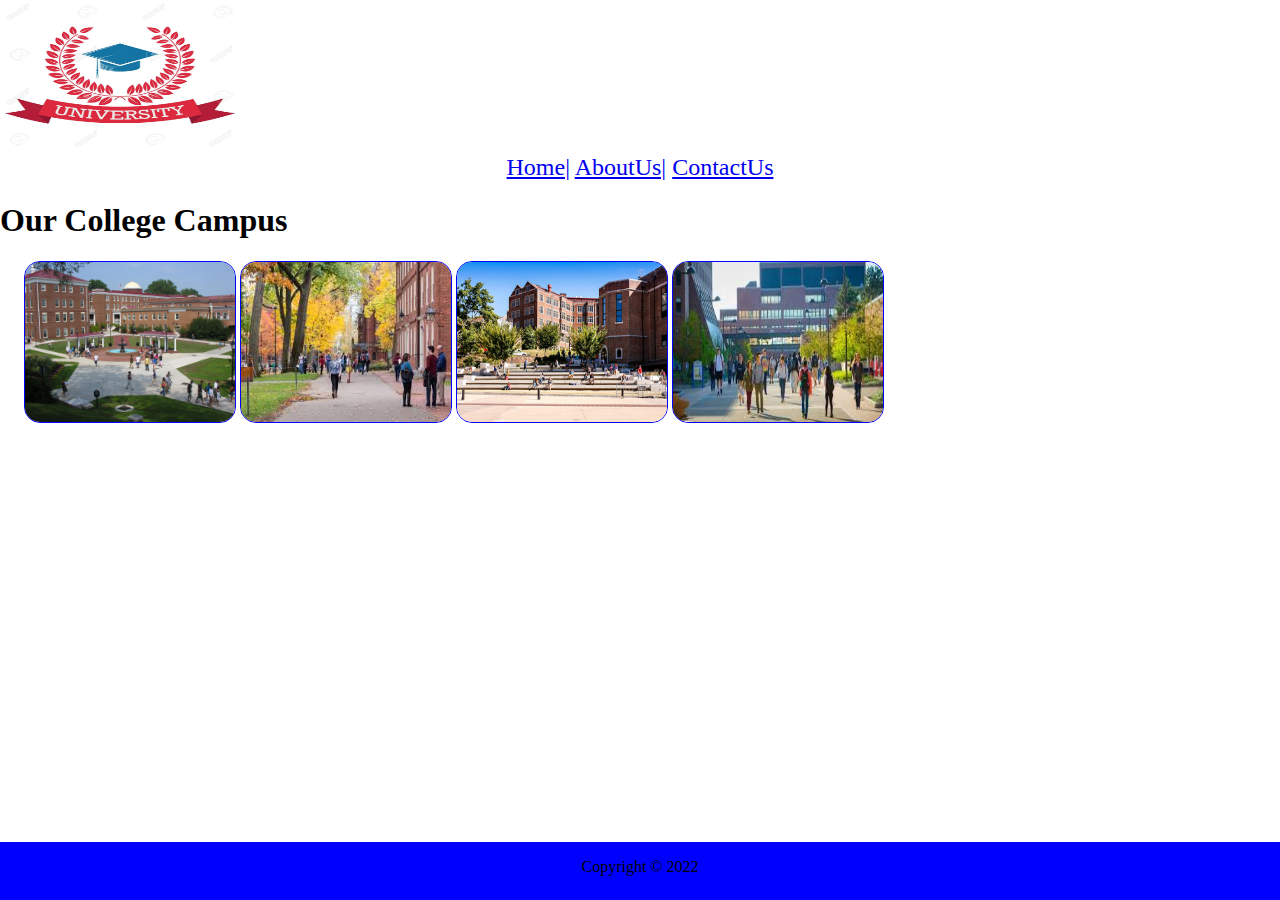
<file: index.html>
<!DOCTYPE html>
<html lang="en">
<head>
    <meta charset="UTF-8">
    <meta http-equiv="X-UA-Compatible" content="IE=edge">
    <meta name="viewport" content="width=device-width, initial-scale=1.0">
    <link rel="stylesheet" href="./css/style.css">
    <title>Home</title>
    <style>
        main img{
            width: 210px;
            height: 160px;
            border: 1px solid blue;
            border-radius: 1rem;
        }
        main div{
            position: absolute;
            left: 1.5rem;
        }
    </style>
</head>
<body>
    <header>
        <img src="./images/university.jpg" alt="university-logo">
    </header>
    <nav>
        <a href="./index.html">Home|</a>
        <a href="./about.HTML">AboutUs|</a>
        <a href="./contact.html">ContactUs</a>
    </nav>
    <main>
        <h1>Our College Campus</h1>
        <div>
            <img src="./images/college1.jpg" alt="college1">
            <img src="./images/college2.jpg" alt="college2">
            <img src="./images/college3.jpg" alt="college3">
            <img src="./images/college4.jpg" alt="college3">
        </div>
    </main>
    <footer>
        <p>Copyright © 2022</p>
    </footer>
</body>
</html>
</file>
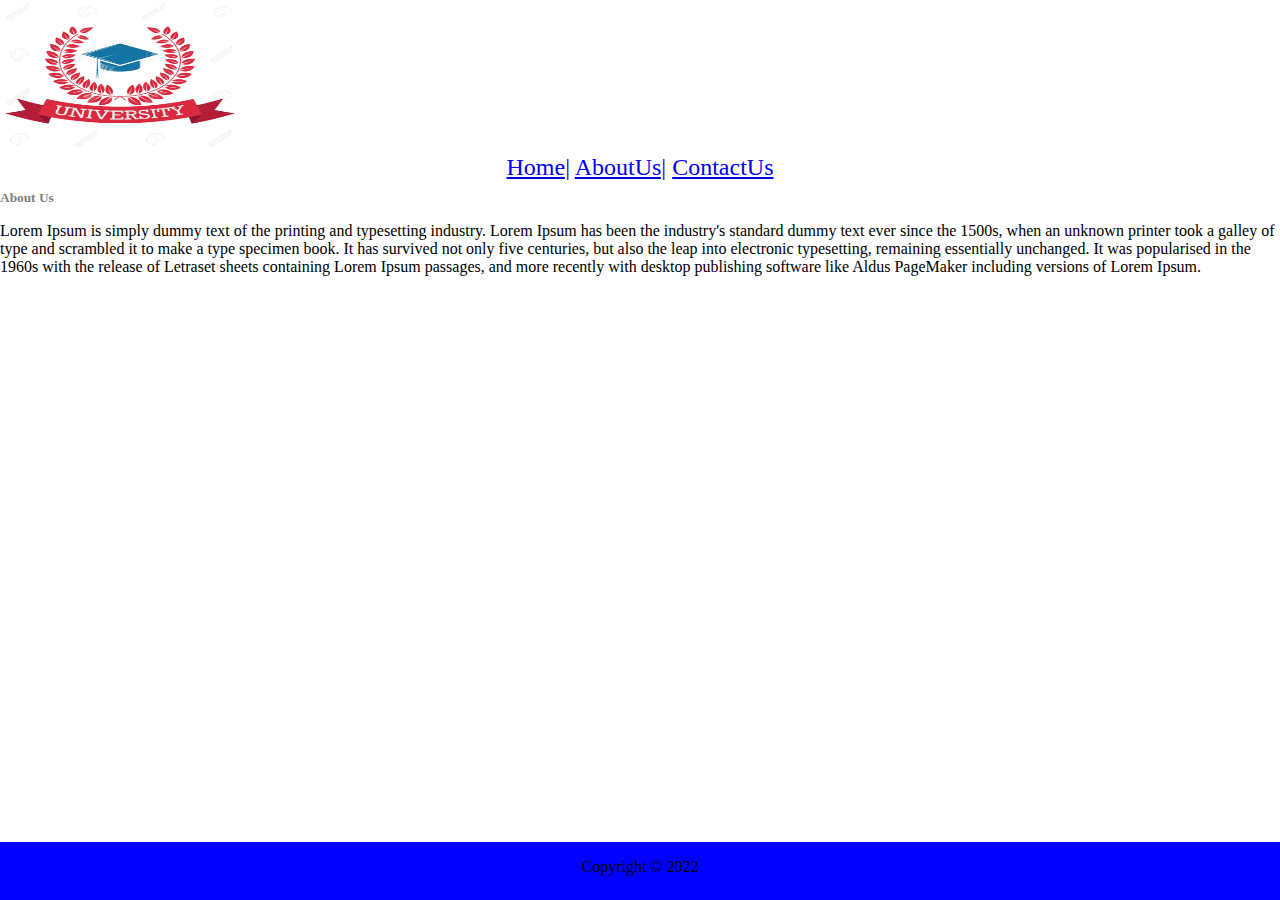
<file: about.HTML>
<!DOCTYPE html>
<html lang="en">
<head>
    <meta charset="UTF-8">
    <meta http-equiv="X-UA-Compatible" content="IE=edge">
    <meta name="viewport" content="width=device-width, initial-scale=1.0">
    <link rel="stylesheet" href="./css/style.css">
    <title>Document</title>
</head>
<body>
    <header>
        <img src="./images/university.jpg" alt="university-logo">
    </header>
    <nav>
        <a href="./index.html">Home|</a>
        <a href="./about.HTML">AboutUs|</a>
        <a href="./contact.html">ContactUs</a>
    </nav>
    <main>
        <h1 style="color: grey; font-size: 10pt;">About Us</h1>
        <p>
            Lorem Ipsum is simply dummy text of the printing and typesetting industry.
            Lorem Ipsum has been the industry's standard dummy text ever since the 1500s, 
            when an unknown printer took a galley of type and scrambled it to make a type specimen book.
            It has survived not only five centuries, but also the leap into electronic typesetting, 
            remaining essentially unchanged. It was popularised in the 1960s with the release of Letraset sheets containing Lorem Ipsum passages, 
            and more recently with desktop publishing software like Aldus PageMaker including versions of Lorem Ipsum.
        </p>
    </main>
    <footer>
        <p>Copyright © 2022</p>
    </footer>
</body>
</html>
</file>
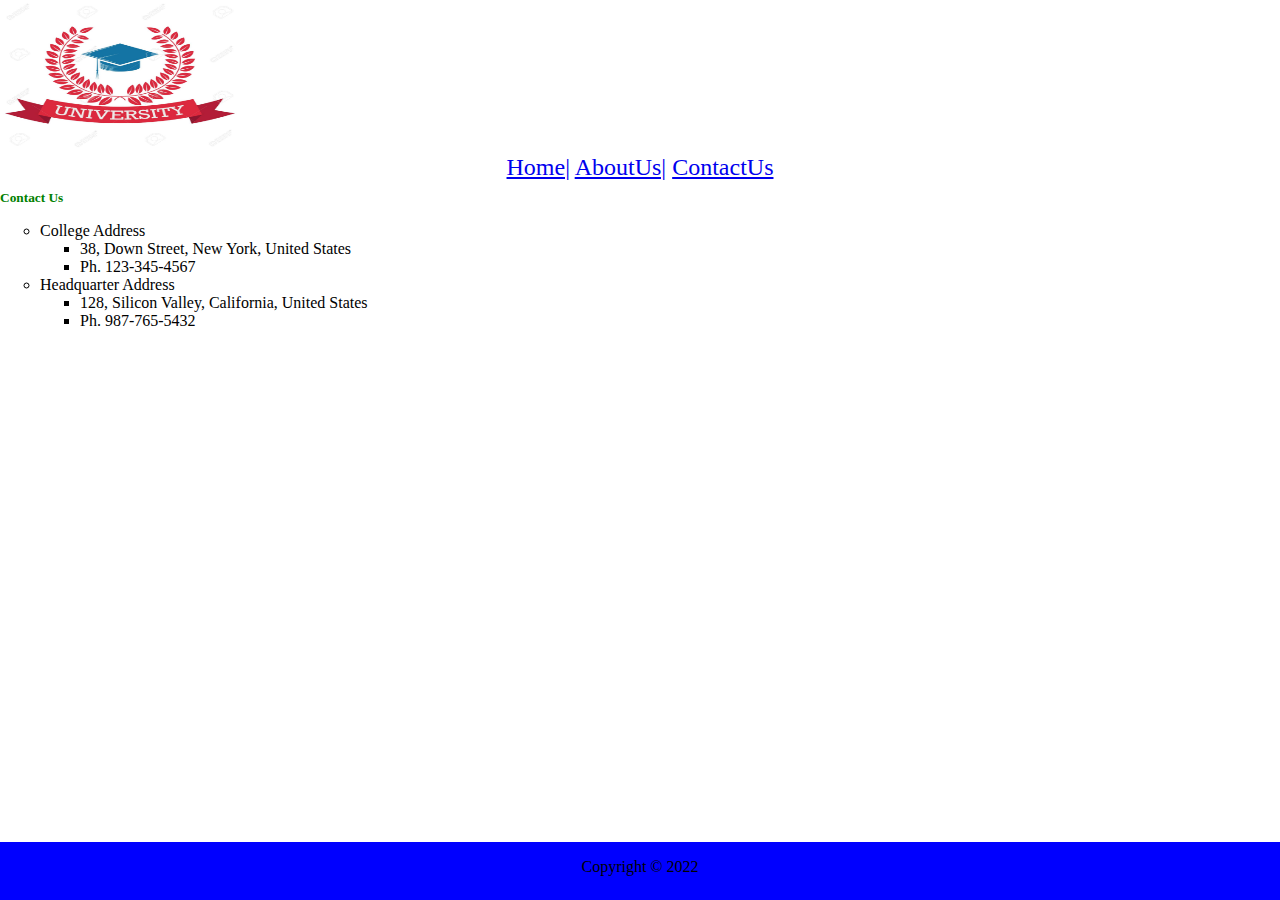
<file: contact.html>
<!DOCTYPE html>
<html lang="en">
<head>
    <meta charset="UTF-8">
    <meta http-equiv="X-UA-Compatible" content="IE=edge">
    <meta name="viewport" content="width=device-width, initial-scale=1.0">
    <link rel="stylesheet" href="./css/style.css">
    <title>Document</title>
</head>
<body>
    <header>
        <img src="./images/university.jpg" alt="university-logo">
    </header>
    <nav>
        <a href="./index.html">Home|</a>
        <a href="./about.HTML">AboutUs|</a>
        <a href="./contact.html">ContactUs</a>
    </nav>
    <main>
        <h1 style="color: green; font-size: 10pt;">Contact Us</h1>
        <ul style="list-style-type: circle">
            <li>
                College Address
                <ul style="list-style-type: square;">
                    <li>38, Down Street, New York, United States</li>
                    <li>Ph. 123-345-4567</li>
                </ul>
            </li>
            <li>
                Headquarter Address
                <ul style="list-style-type: square;">
                    <li>128, Silicon Valley, California, United States</li>
                    <li>Ph. 987-765-5432</li>
                </ul>
            </li>
        </ul>
    </main>
    <footer>
        <p>Copyright © 2022</p>
    </footer>
</body>
</html>
</file>
<file: css/style.css>
body{
    border: 1px;
    margin-left: 100px;
    margin-right: 100px;
}
header img{
    width: 240px;
    height: 150px;
}
nav{
    margin-left: 100px;
    margin-right: 100px;
    text-align: center;
    font-size: 18pt;
    font-family : 'Monotype Corsiva';
}
footer{
    text-align: center;
    width: 100%;
    background-color: blue;
    position: fixed;
    bottom: 0;
    height: 6.5%;
}
body{
    margin: 0;
}
</file>
